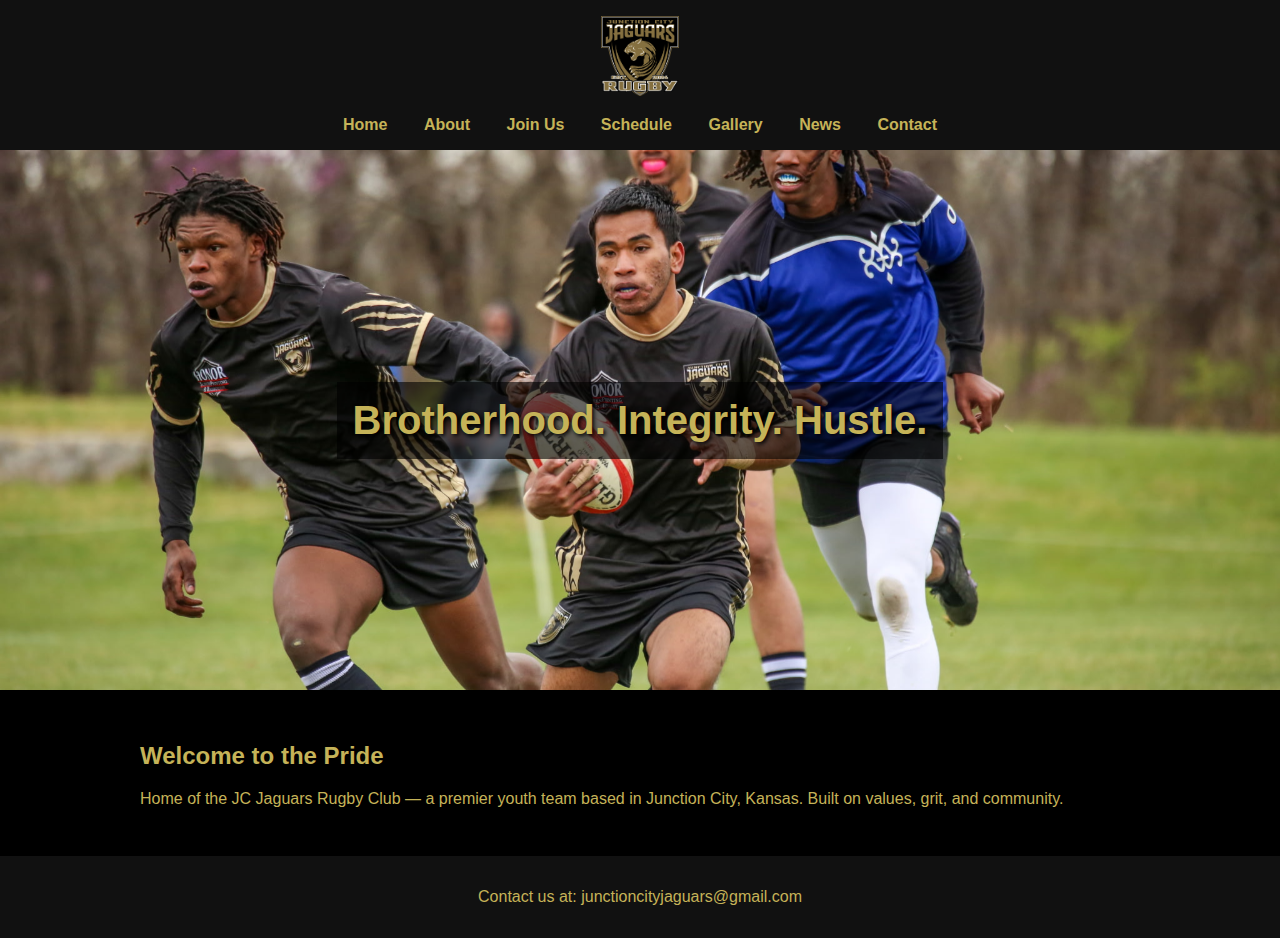
<file: index.html>
<!DOCTYPE html>
<html lang="en">
<head>
  <meta charset="UTF-8" />
  <title>JC Jaguars Rugby</title>
  <link rel="stylesheet" href="assets/css/style.css" />
  <link rel="icon" href="favicon.ico" />
</head>
<body>
<header>
  <img src="assets/images/logo-main.png" alt="JC Jaguars Logo" height="80" />
  <nav>
    <a href="index.html">Home</a>
    <a href="about.html">About</a>
    <a href="join.html">Join Us</a>
    <a href="schedule.html">Schedule</a>
    <a href="gallery.html">Gallery</a>
    <a href="news.html">News</a>
    <a href="contact.html">Contact</a>
  </nav>
</header>
<div class="hero">
  <h1>Brotherhood. Integrity. Hustle.</h1>
</div>
<section>
  <h2>Welcome to the Pride</h2>
  <p>Home of the JC Jaguars Rugby Club — a premier youth team based in Junction City, Kansas. Built on values, grit, and community.</p>
</section>
<footer>
  <p>Contact us at: junctioncityjaguars@gmail.com</p>
</footer>
<script src="assets/js/lightbox.js"></script>
</body>
</html>
</file>
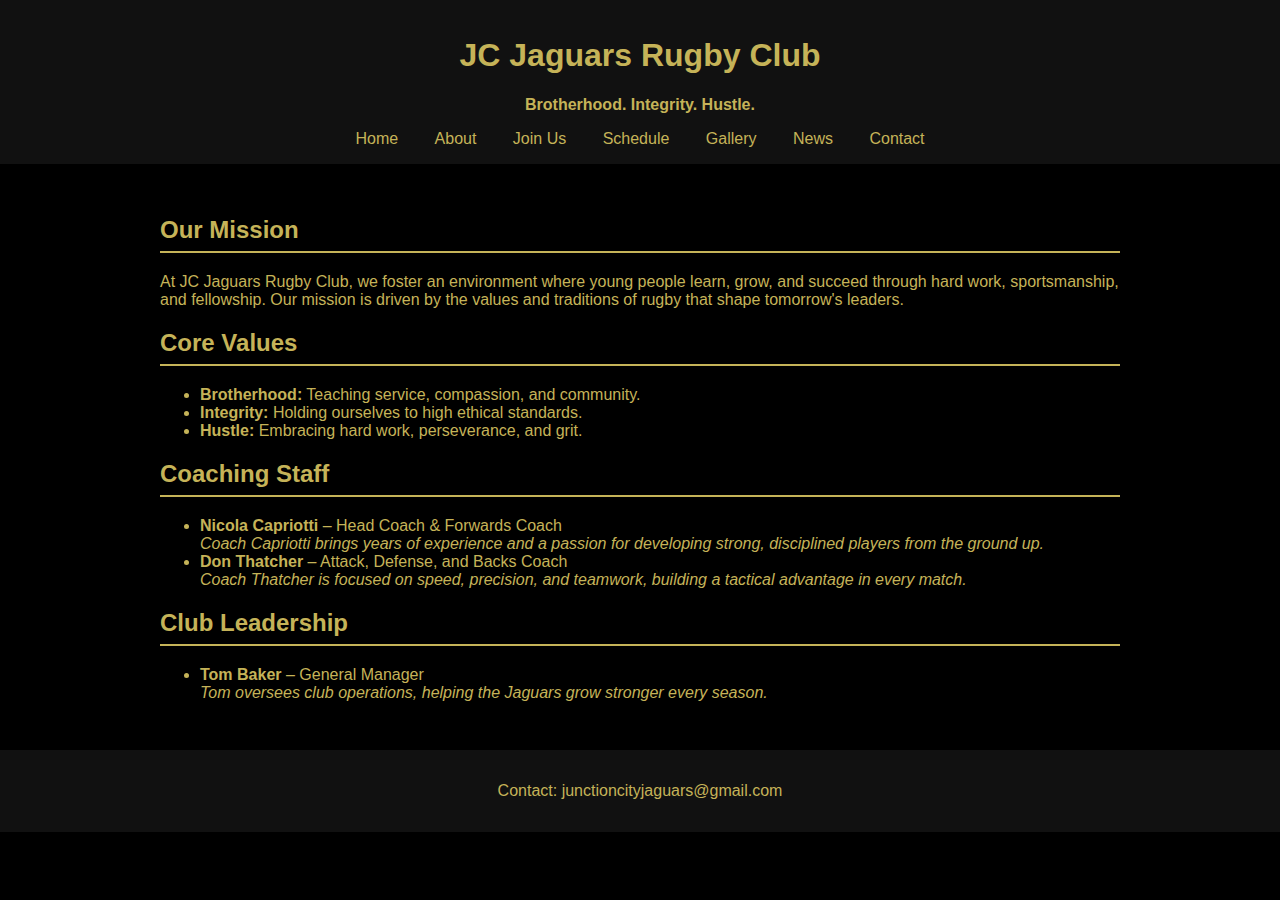
<file: about.html>
<!DOCTYPE html>
<html lang="en">
<head>
  <meta charset="UTF-8" />
  <meta name="viewport" content="width=device-width, initial-scale=1.0"/>
  <title>JC Jaguars Rugby</title>
  <style>
    body { font-family: sans-serif; margin: 0; background: #000; color: #C5B358; }
    header, footer { background: #111; padding: 1em; text-align: center; }
    nav a { color: #C5B358; margin: 0 1em; text-decoration: none; }
    section { padding: 2em; max-width: 960px; margin: auto; }
    a.button { display: inline-block; padding: 0.5em 1em; background: #C5B358; color: #000; text-decoration: none; margin-top: 1em; }
    .form-input { display: block; margin: 1em 0; padding: 0.5em; width: 100%; max-width: 300px; }
    h2 { border-bottom: 2px solid #C5B358; padding-bottom: 0.3em; }
  </style>
</head>
<body>
<header>
  <h1>JC Jaguars Rugby Club</h1>
  <p><strong>Brotherhood. Integrity. Hustle.</strong></p>
  <nav>
    <a href="index.html">Home</a>
    <a href="about.html">About</a>
    <a href="join.html">Join Us</a>
    <a href="schedule.html">Schedule</a>
    <a href="gallery.html">Gallery</a>
    <a href="news.html">News</a>
    <a href="contact.html">Contact</a>
  </nav>
</header>
<section>

<h2>Our Mission</h2>
<p>At JC Jaguars Rugby Club, we foster an environment where young people learn, grow, and succeed through hard work, sportsmanship, and fellowship. Our mission is driven by the values and traditions of rugby that shape tomorrow's leaders.</p>

<h2>Core Values</h2>
<ul>
  <li><strong>Brotherhood:</strong> Teaching service, compassion, and community.</li>
  <li><strong>Integrity:</strong> Holding ourselves to high ethical standards.</li>
  <li><strong>Hustle:</strong> Embracing hard work, perseverance, and grit.</li>
</ul>

<h2>Coaching Staff</h2>
<ul>
  <li><strong>Nicola Capriotti</strong> – Head Coach & Forwards Coach<br><em>Coach Capriotti brings years of experience and a passion for developing strong, disciplined players from the ground up.</em></li>
  <li><strong>Don Thatcher</strong> – Attack, Defense, and Backs Coach<br><em>Coach Thatcher is focused on speed, precision, and teamwork, building a tactical advantage in every match.</em></li>
</ul>

<h2>Club Leadership</h2>
<ul>
  <li><strong>Tom Baker</strong> – General Manager<br><em>Tom oversees club operations, helping the Jaguars grow stronger every season.</em></li>
</ul>

</section>
<footer>
  <p>Contact: junctioncityjaguars@gmail.com</p>
</footer>
</body>
</html>
</file>
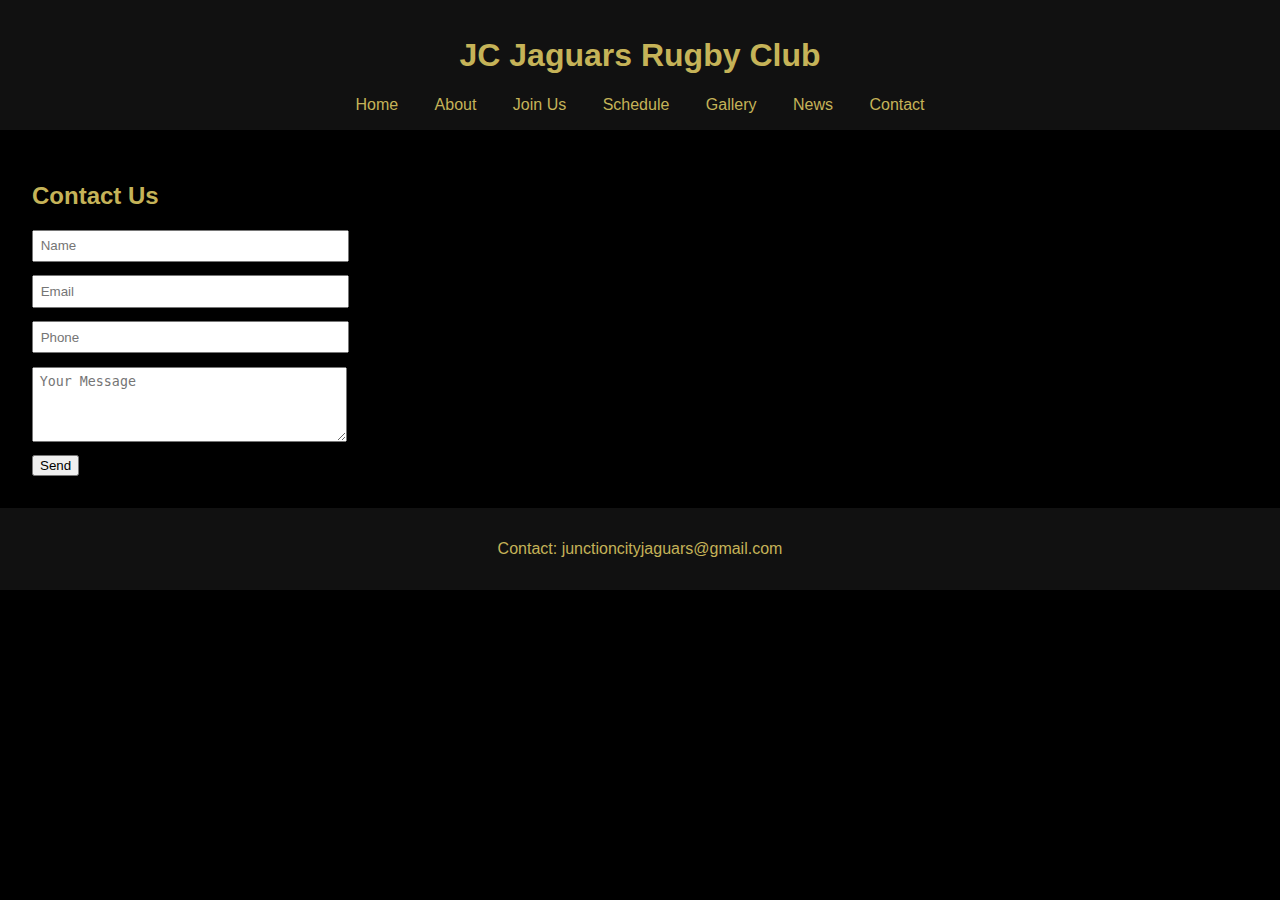
<file: contact.html>
<!DOCTYPE html>
<html lang="en">
<head>
  <meta charset="UTF-8" />
  <meta name="viewport" content="width=device-width, initial-scale=1.0"/>
  <title>JC Jaguars Rugby</title>
  <style>
    body { font-family: sans-serif; margin: 0; background: #000; color: #C5B358; }
    header, footer { background: #111; padding: 1em; text-align: center; }
    nav a { color: #C5B358; margin: 0 1em; text-decoration: none; }
    section { padding: 2em; }
    a.button { display: inline-block; padding: 0.5em 1em; background: #C5B358; color: #000; text-decoration: none; margin-top: 1em; }
    .form-input { display: block; margin: 1em 0; padding: 0.5em; width: 100%; max-width: 300px; }
  </style>
</head>
<body>
<header>
  <h1>JC Jaguars Rugby Club</h1>
  <nav>
    <a href="index.html">Home</a>
    <a href="about.html">About</a>
    <a href="join.html">Join Us</a>
    <a href="schedule.html">Schedule</a>
    <a href="gallery.html">Gallery</a>
    <a href="news.html">News</a>
    <a href="contact.html">Contact</a>
  </nav>
</header>
<section>
<h2>Contact Us</h2>
<form>
  <input class="form-input" type="text" name="name" placeholder="Name" required>
  <input class="form-input" type="email" name="email" placeholder="Email" required>
  <input class="form-input" type="tel" name="phone" placeholder="Phone">
  <textarea class="form-input" name="message" placeholder="Your Message" rows="4"></textarea>
  <button class="button" type="submit">Send</button>
</form>
</section>
<footer>
  <p>Contact: junctioncityjaguars@gmail.com</p>
</footer>
</body>
</html>
</file>
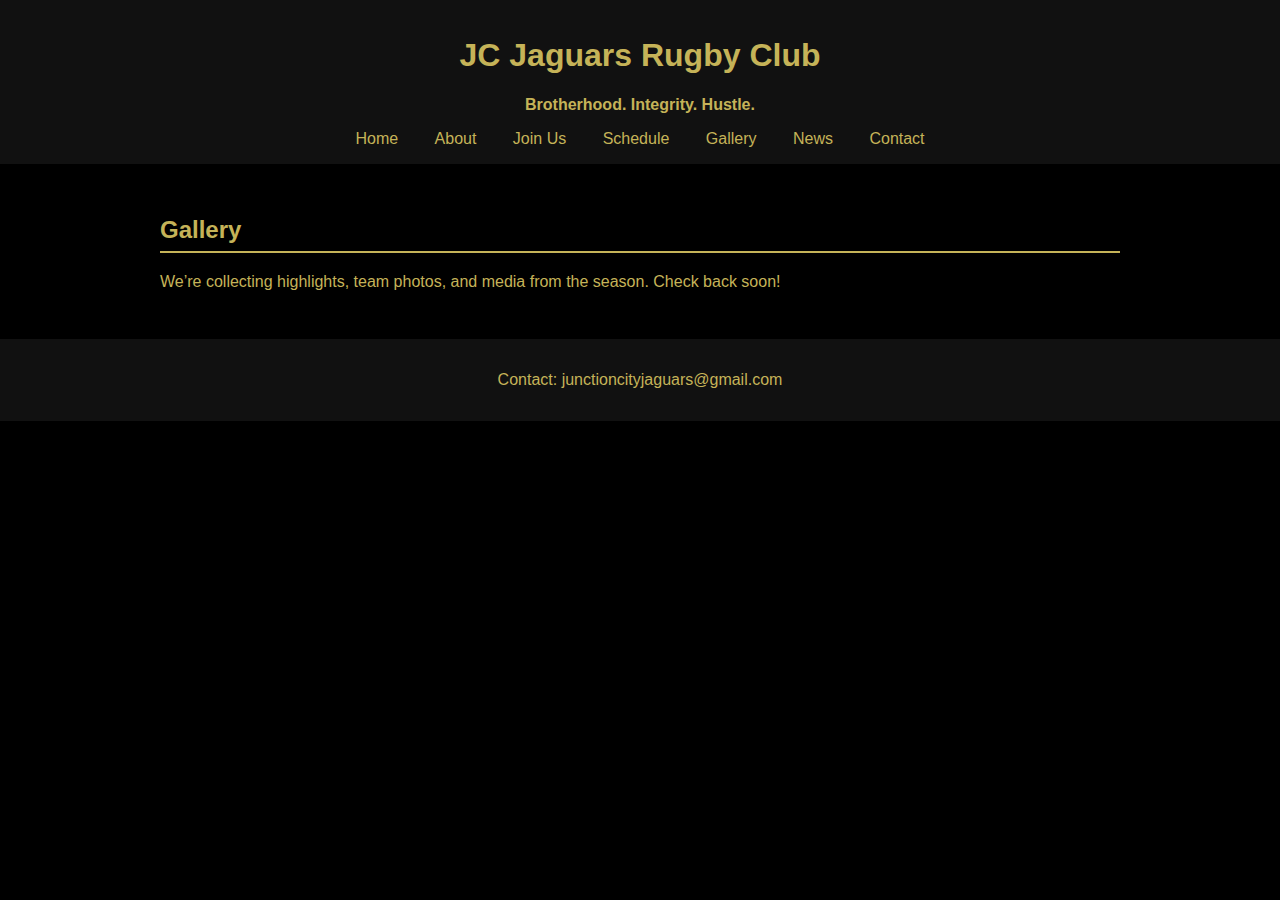
<file: gallery.html>
<!DOCTYPE html>
<html lang="en">
<head>
  <meta charset="UTF-8" />
  <meta name="viewport" content="width=device-width, initial-scale=1.0"/>
  <title>JC Jaguars Rugby</title>
  <style>
    body { font-family: sans-serif; margin: 0; background: #000; color: #C5B358; }
    header, footer { background: #111; padding: 1em; text-align: center; }
    nav a { color: #C5B358; margin: 0 1em; text-decoration: none; }
    section { padding: 2em; max-width: 960px; margin: auto; }
    a.button { display: inline-block; padding: 0.5em 1em; background: #C5B358; color: #000; text-decoration: none; margin-top: 1em; }
    .form-input { display: block; margin: 1em 0; padding: 0.5em; width: 100%; max-width: 300px; }
    h2 { border-bottom: 2px solid #C5B358; padding-bottom: 0.3em; }
  </style>
</head>
<body>
<header>
  <h1>JC Jaguars Rugby Club</h1>
  <p><strong>Brotherhood. Integrity. Hustle.</strong></p>
  <nav>
    <a href="index.html">Home</a>
    <a href="about.html">About</a>
    <a href="join.html">Join Us</a>
    <a href="schedule.html">Schedule</a>
    <a href="gallery.html">Gallery</a>
    <a href="news.html">News</a>
    <a href="contact.html">Contact</a>
  </nav>
</header>
<section>

<h2>Gallery</h2>
<p>We’re collecting highlights, team photos, and media from the season. Check back soon!</p>

</section>
<footer>
  <p>Contact: junctioncityjaguars@gmail.com</p>
</footer>
</body>
</html>
</file>
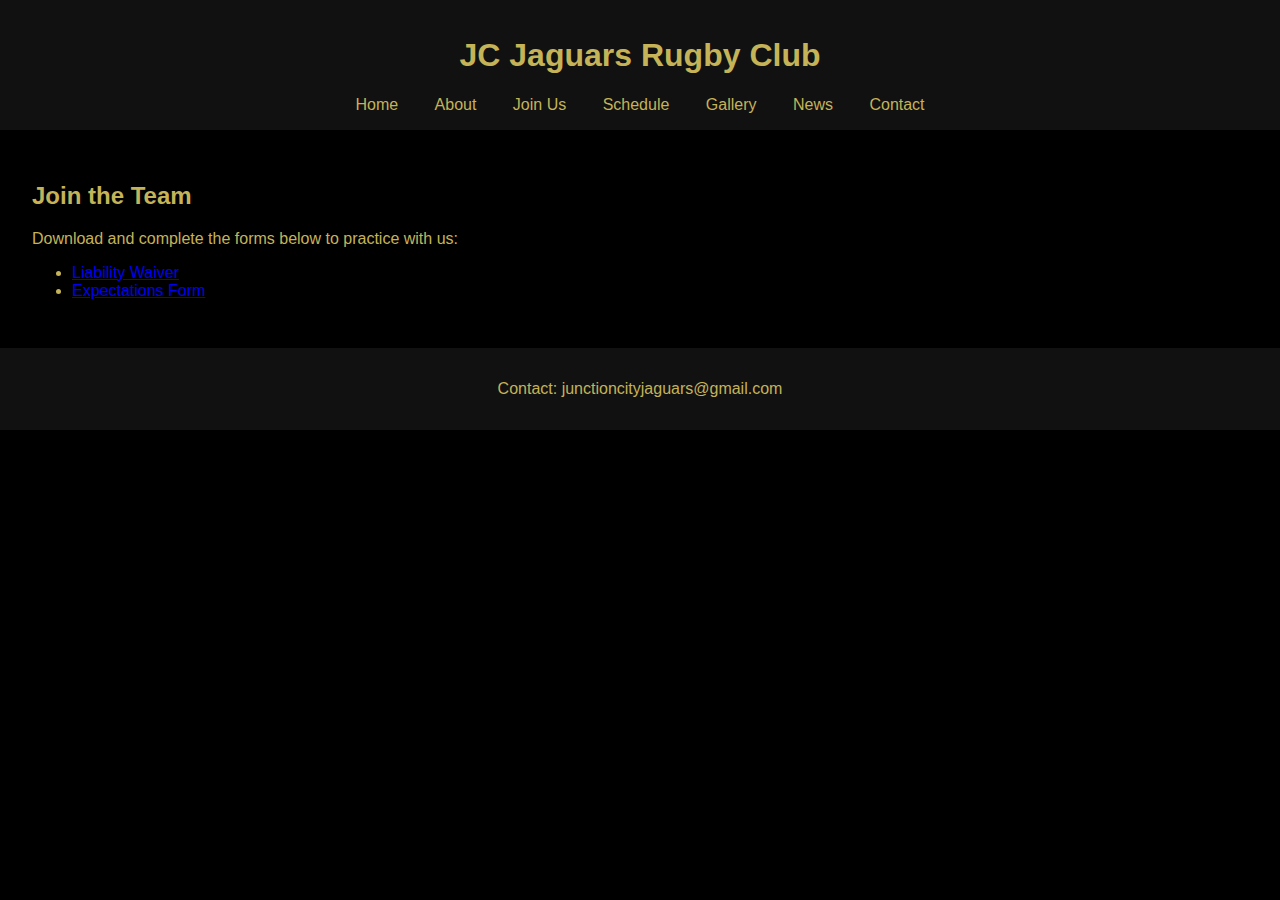
<file: join.html>
<!DOCTYPE html>
<html lang="en">
<head>
  <meta charset="UTF-8" />
  <meta name="viewport" content="width=device-width, initial-scale=1.0"/>
  <title>JC Jaguars Rugby</title>
  <style>
    body { font-family: sans-serif; margin: 0; background: #000; color: #C5B358; }
    header, footer { background: #111; padding: 1em; text-align: center; }
    nav a { color: #C5B358; margin: 0 1em; text-decoration: none; }
    section { padding: 2em; }
    a.button { display: inline-block; padding: 0.5em 1em; background: #C5B358; color: #000; text-decoration: none; margin-top: 1em; }
    .form-input { display: block; margin: 1em 0; padding: 0.5em; width: 100%; max-width: 300px; }
  </style>
</head>
<body>
<header>
  <h1>JC Jaguars Rugby Club</h1>
  <nav>
    <a href="index.html">Home</a>
    <a href="about.html">About</a>
    <a href="join.html">Join Us</a>
    <a href="schedule.html">Schedule</a>
    <a href="gallery.html">Gallery</a>
    <a href="news.html">News</a>
    <a href="contact.html">Contact</a>
  </nav>
</header>
<section>
<h2>Join the Team</h2><p>Download and complete the forms below to practice with us:</p><ul><li><a href='forms/Player_Liability_Waiver.pdf'>Liability Waiver</a></li><li><a href='forms/JCJRC_Expectations.pdf'>Expectations Form</a></li></ul>
</section>
<footer>
  <p>Contact: junctioncityjaguars@gmail.com</p>
</footer>
</body>
</html>
</file>
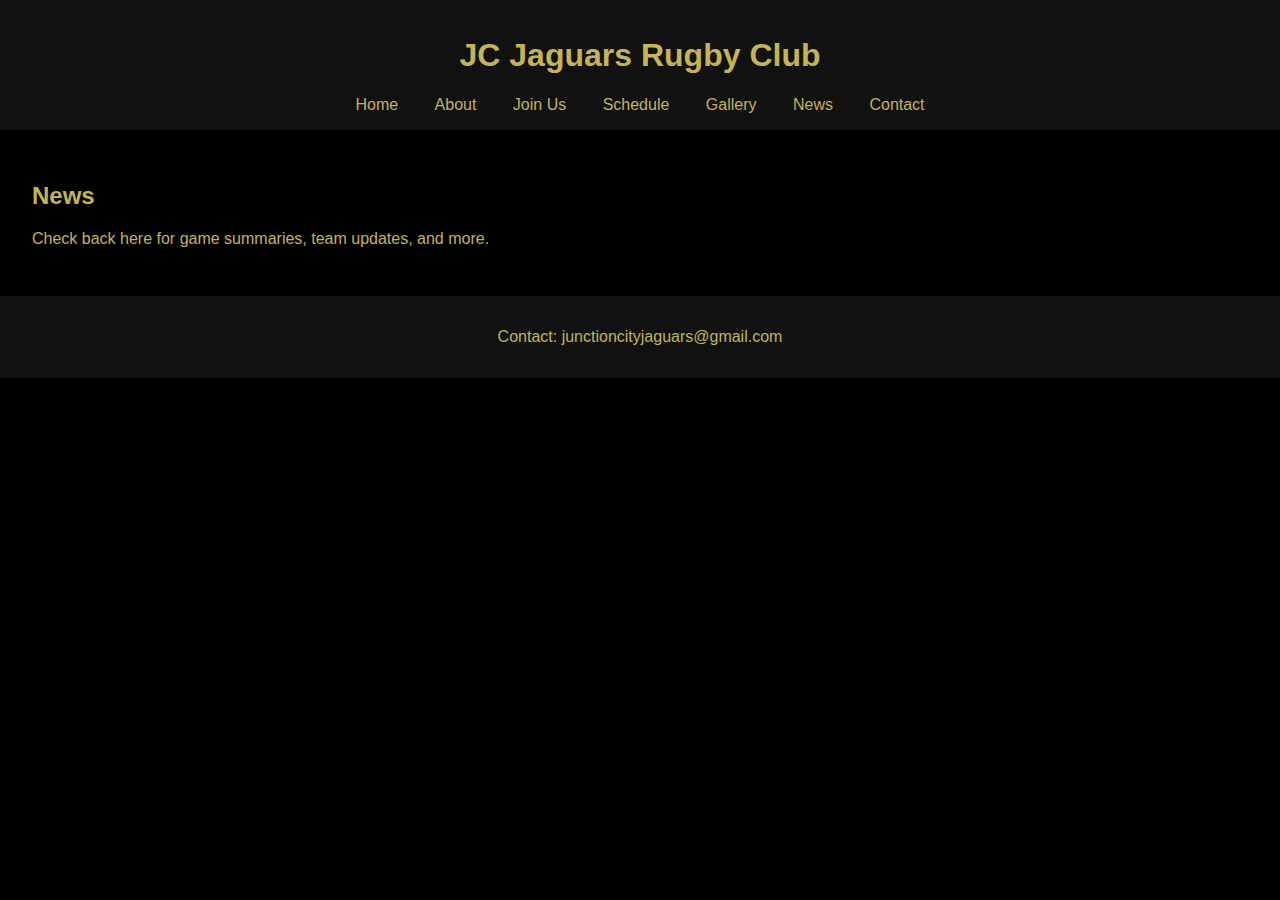
<file: news.html>
<!DOCTYPE html>
<html lang="en">
<head>
  <meta charset="UTF-8" />
  <meta name="viewport" content="width=device-width, initial-scale=1.0"/>
  <title>JC Jaguars Rugby</title>
  <style>
    body { font-family: sans-serif; margin: 0; background: #000; color: #C5B358; }
    header, footer { background: #111; padding: 1em; text-align: center; }
    nav a { color: #C5B358; margin: 0 1em; text-decoration: none; }
    section { padding: 2em; }
    a.button { display: inline-block; padding: 0.5em 1em; background: #C5B358; color: #000; text-decoration: none; margin-top: 1em; }
    .form-input { display: block; margin: 1em 0; padding: 0.5em; width: 100%; max-width: 300px; }
  </style>
</head>
<body>
<header>
  <h1>JC Jaguars Rugby Club</h1>
  <nav>
    <a href="index.html">Home</a>
    <a href="about.html">About</a>
    <a href="join.html">Join Us</a>
    <a href="schedule.html">Schedule</a>
    <a href="gallery.html">Gallery</a>
    <a href="news.html">News</a>
    <a href="contact.html">Contact</a>
  </nav>
</header>
<section>
<h2>News</h2><p>Check back here for game summaries, team updates, and more.</p>
</section>
<footer>
  <p>Contact: junctioncityjaguars@gmail.com</p>
</footer>
</body>
</html>
</file>
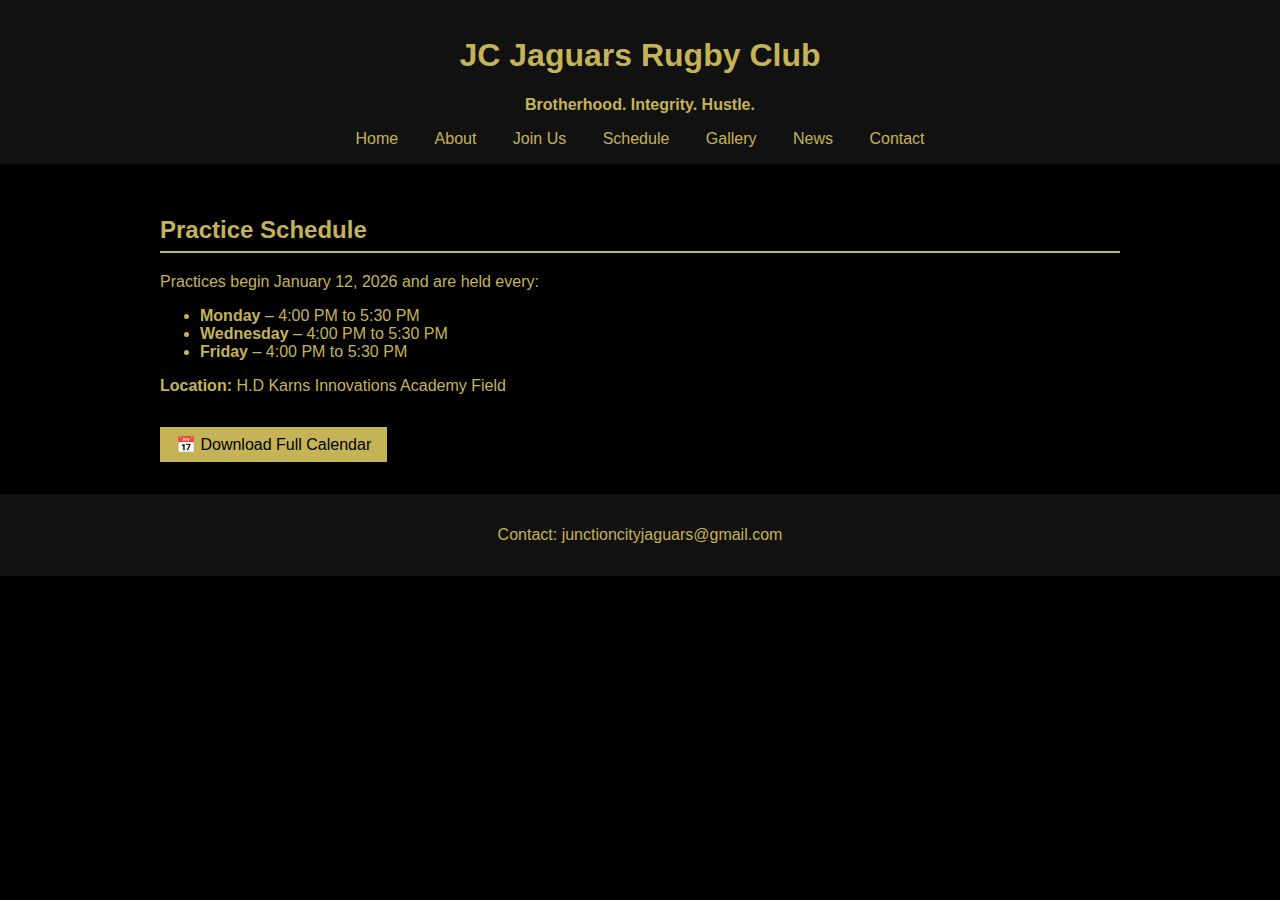
<file: schedule.html>
<!DOCTYPE html>
<html lang="en">
<head>
  <meta charset="UTF-8" />
  <meta name="viewport" content="width=device-width, initial-scale=1.0"/>
  <title>JC Jaguars Rugby</title>
  <style>
    body { font-family: sans-serif; margin: 0; background: #000; color: #C5B358; }
    header, footer { background: #111; padding: 1em; text-align: center; }
    nav a { color: #C5B358; margin: 0 1em; text-decoration: none; }
    section { padding: 2em; max-width: 960px; margin: auto; }
    a.button { display: inline-block; padding: 0.5em 1em; background: #C5B358; color: #000; text-decoration: none; margin-top: 1em; }
    .form-input { display: block; margin: 1em 0; padding: 0.5em; width: 100%; max-width: 300px; }
    h2 { border-bottom: 2px solid #C5B358; padding-bottom: 0.3em; }
  </style>
</head>
<body>
<header>
  <h1>JC Jaguars Rugby Club</h1>
  <p><strong>Brotherhood. Integrity. Hustle.</strong></p>
  <nav>
    <a href="index.html">Home</a>
    <a href="about.html">About</a>
    <a href="join.html">Join Us</a>
    <a href="schedule.html">Schedule</a>
    <a href="gallery.html">Gallery</a>
    <a href="news.html">News</a>
    <a href="contact.html">Contact</a>
  </nav>
</header>
<section>

<h2>Practice Schedule</h2>
<p>Practices begin January 12, 2026 and are held every:</p>
<ul>
  <li><strong>Monday</strong> – 4:00 PM to 5:30 PM</li>
  <li><strong>Wednesday</strong> – 4:00 PM to 5:30 PM</li>
  <li><strong>Friday</strong> – 4:00 PM to 5:30 PM</li>
</ul>
<p><strong>Location:</strong> H.D Karns Innovations Academy Field</p>
<a href='calendar/JCJRC_Practice_Calendar.ics' class='button'>📅 Download Full Calendar</a>

</section>
<footer>
  <p>Contact: junctioncityjaguars@gmail.com</p>
</footer>
</body>
</html>
</file>
<file: assets/css/style.css>
body {
  margin: 0;
  font-family: Arial, sans-serif;
  background: #000;
  color: #C5B358;
}
header {
  background: #111;
  padding: 1rem;
  text-align: center;
}
nav a {
  color: #C5B358;
  margin: 0 1rem;
  text-decoration: none;
  font-weight: bold;
}
nav {
  margin-top: 1rem;
}
h1, h2 {
  color: #C5B358;
}
.hero {
  background: url('../images/AABX1524.JPG') center/cover no-repeat;
  height: 60vh;
  display: flex;
  align-items: center;
  justify-content: center;
  text-shadow: 2px 2px 4px #000;
  text-align: center;
}
.hero h1 {
  font-size: 2.5rem;
  background: rgba(0,0,0,0.6);
  padding: 1rem;
}
section {
  padding: 2rem;
  max-width: 1000px;
  margin: auto;
}
footer {
  background: #111;
  color: #C5B358;
  text-align: center;
  padding: 1rem;
}
.gallery {
  display: grid;
  grid-template-columns: repeat(auto-fit, minmax(250px, 1fr));
  gap: 1rem;
}
.gallery img {
  width: 100%;
  border: 2px solid #C5B358;
  cursor: pointer;
}
</file>
